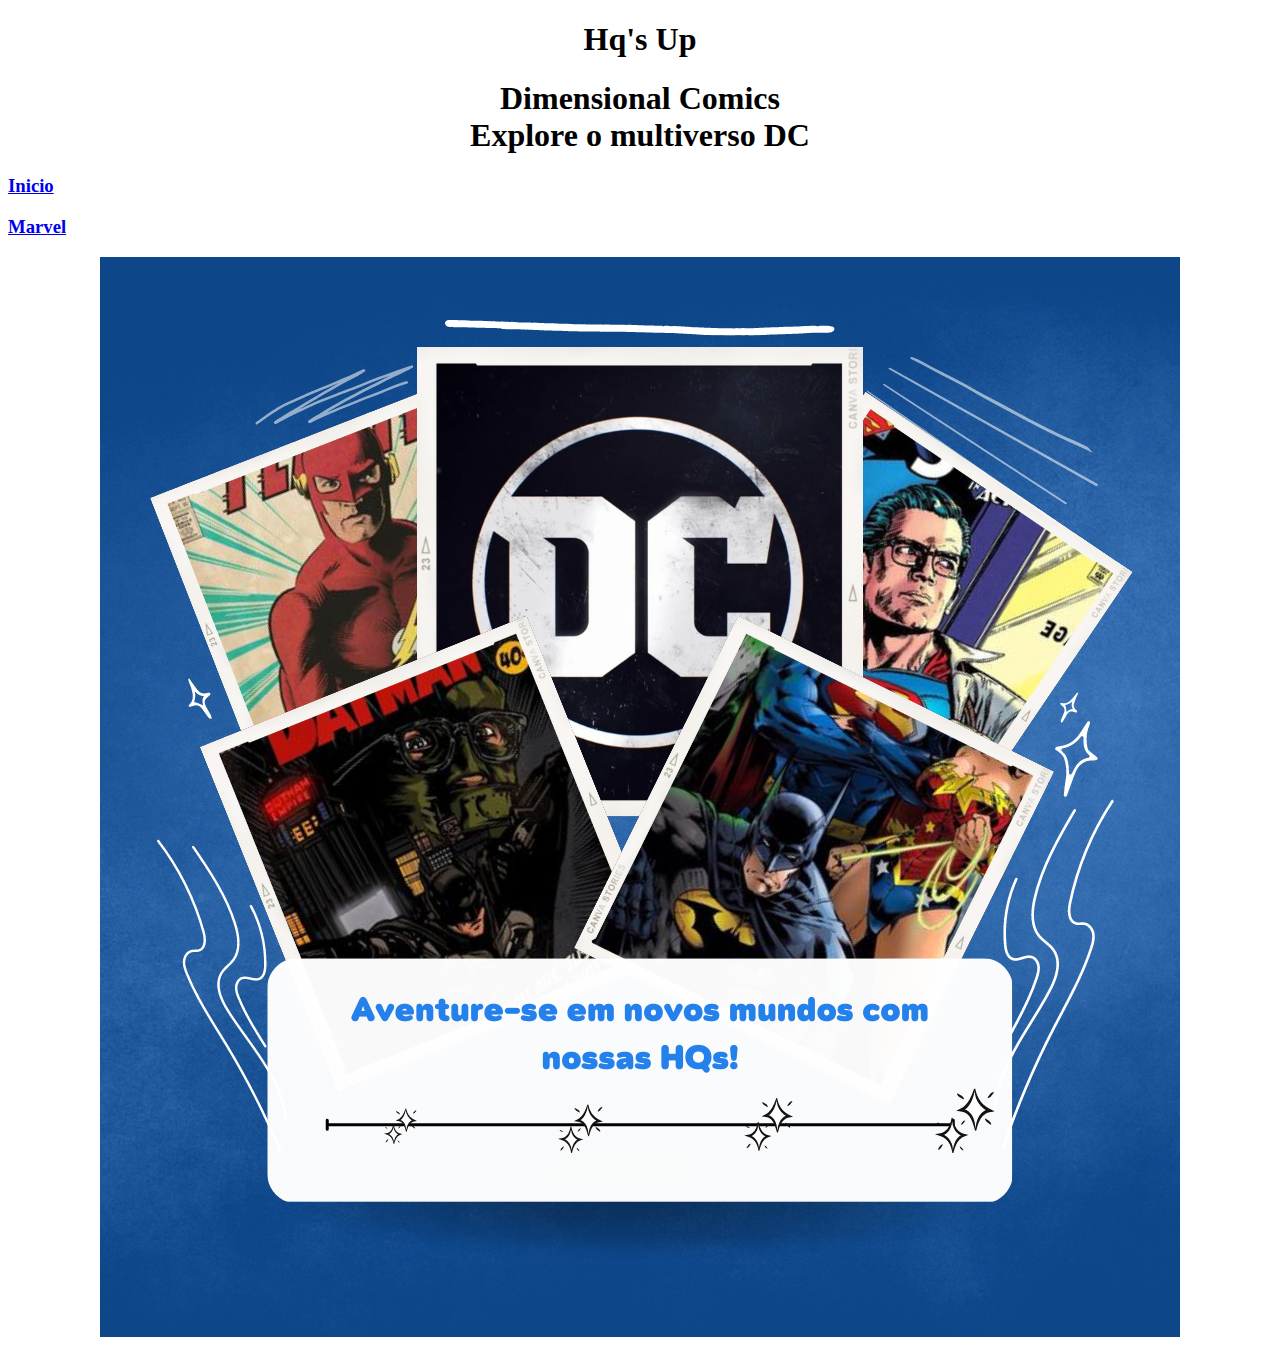
<file: UP HQ 03/DC.html>
<!DOCTYPE html>
<html lang="pt-br">

<head>
    <meta charset="UTF-8">

    <title>Hq's Up</title>
</head>

<body>
    <h1>
        <center><b>Hq's Up</b></center>
    </h1>
    <h1>
        <center> <b>Dimensional Comics</b> </center>
        <center>Explore o multiverso DC</center>
    </h1>

    <h3><a href="index.html">Inicio</a></h3>

    <h3><a href="Marvel.html">Marvel</a></h3>

    <center><img src="DC.png"></center>

    <br>

</body>

</html>
</file>
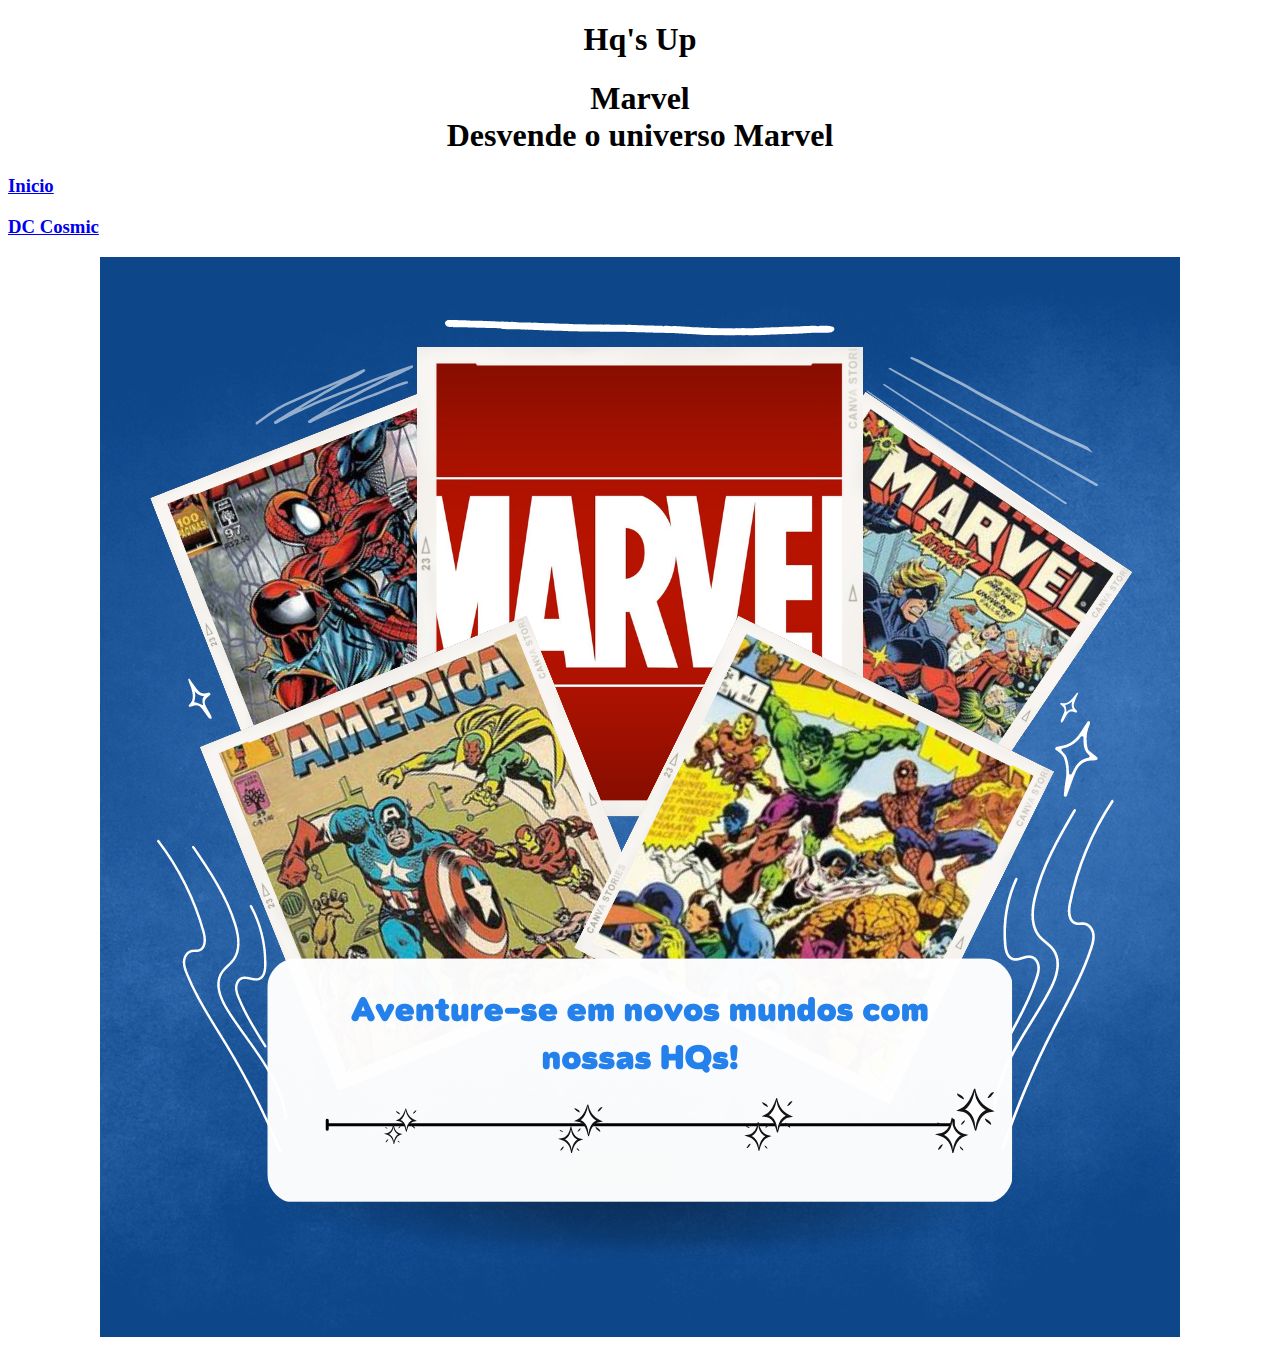
<file: UP HQ 03/Marvel.html>
<!DOCTYPE html>
<html lang="pt-br">

<head>
    <meta charset="UTF-8">

    <title>Hq's Up</title>
</head>

<body>
    <h1>
        <center><b>Hq's Up</b></center>
    </h1>
    <h1>
        <center> <b>Marvel</b> </center>
        <center>Desvende o universo Marvel</center>
    </h1>

    <h3><a href="index.html">Inicio</a></h3>

    <h3><a href="DC.html">DC Cosmic</a></h3>

    <center><img src="marvel.png"></center>

    <br>

</body>

</html>
</file>
